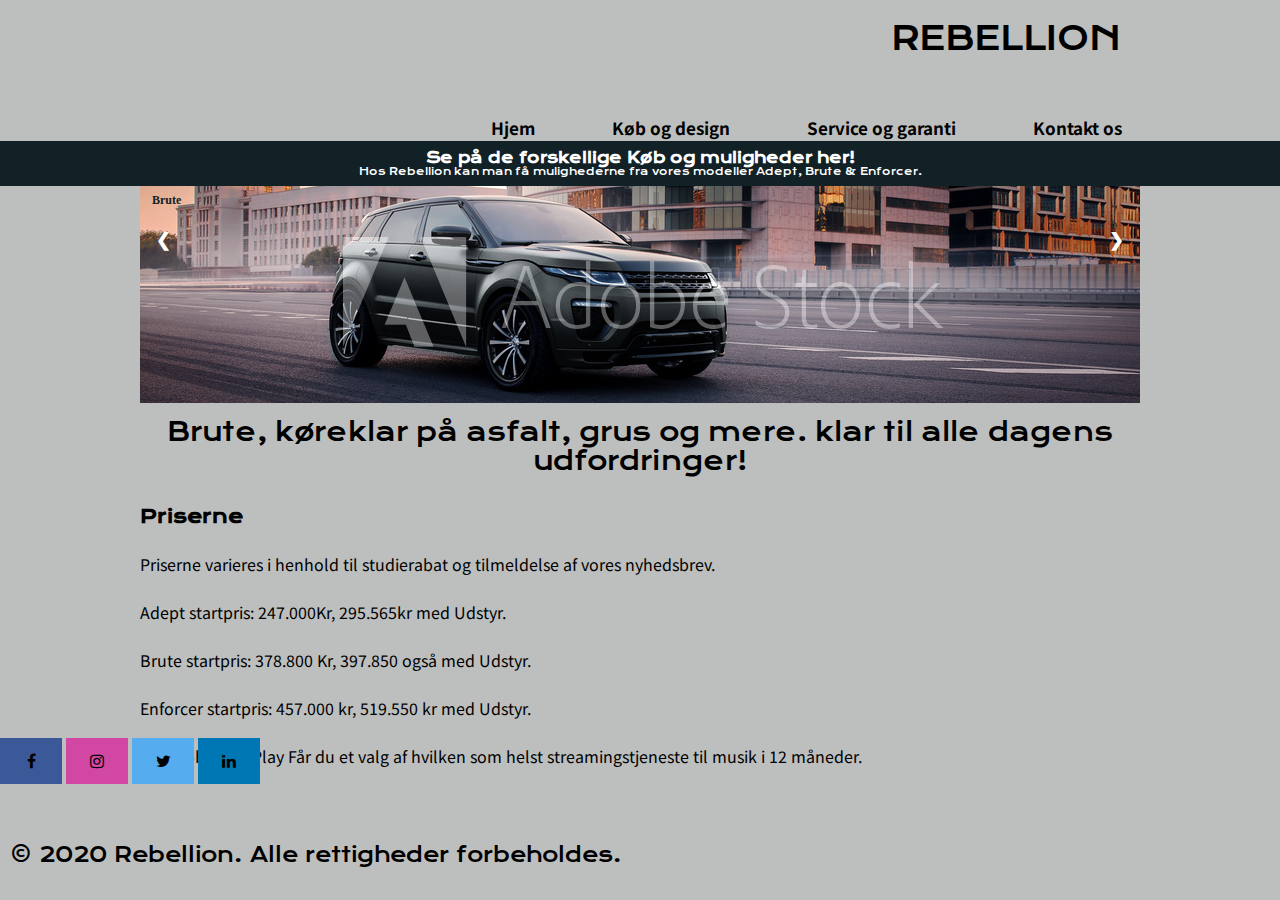
<file: designogkøb.html>
<!DOCTYPE html>
<html lang="da">
<head>
    <meta charset="UTF-8">
    <meta name="viewport" content="width=device-width, initial-scale=1.0">
    <title>DesignogKøb</title>
    <link rel="stylesheet" href="styleniki.css">
    <link rel="stylesheet" href="normalize.css">
    <link rel="preconnect" href="https://fonts.gstatic.com">
<link href="https://fonts.googleapis.com/css2?family=Noto+Sans+JP:wght@100&display=swap" rel="stylesheet">
<link rel="stylesheet" href="https://cdnjs.cloudflare.com/ajax/libs/font-awesome/4.7.0/css/font-awesome.min.css">
<link href="https://fonts.googleapis.com/css2?family=Krona+One&display=swap" rel="stylesheet">
</head>
<body>
  <h1>REBELLION</h1>
    <div class="nav">
        <a href="forside.html">Hjem</a>
        <a href="designogkøb.html">Køb og design</a>
        <a href="serviceoggarantibysarah.html">Service og garanti</a>
        <a href="kontaktrebellion.html">Kontakt os</a>
      </div>
 
  <div class="header">
    <h2>Se på de forskellige Køb og muligheder her!</h2>
    <p>Hos Rebellion kan man få mulighederne fra vores modeller Adept, Brute & Enforcer.</p>
   </div>
   <!-- Slideshow container -->
<div class="slideshow-container">

  <!-- Full-width images with number and caption text -->
  <div class="mySlides fade">
    <div class="numbertext">Brute</div>
    <img src="car9.png" alt="Brute">
    <div class="text">Brute, køreklar på asfalt, grus og mere. klar til alle dagens udfordringer!</div>
  </div>

  <div class="mySlides fade">
    <div class="numbertext">Adept</div>
    <img src="car10.png" alt="Adept">
    <div class="text">Adept, En hybrid køreklar som har mange kræfter i sig!</div>
  </div>

  <div class="mySlides fade">
    <div class="numbertext">Enforcer</div>
    <img src="car8.png" alt="Enforcer">
    <div class="text">Enforcer, den største af slagsen! Den kværner gennem terræn og off-road som ingenting!</div>
  </div>
<div class="info">
  <h3>Priserne</h3>
  <p>Priserne varieres i henhold til studierabat og tilmeldelse af vores nyhedsbrev.</p>
  <p>Adept startpris: 247.000Kr, 295.565kr med Udstyr.</p>
  <p>Brute startpris: 378.800 Kr, 397.850 også med Udstyr.</p>
  <p>Enforcer startpris: 457.000 kr, 519.550 kr med Udstyr.</p>
  <p>Med køb af CarPlay Får du et valg af hvilken som helst streamingstjeneste til musik i 12 måneder.</p>

</div>

 
  <a class="prev" onclick="plusSlides(-1)">&#10094;</a>
  <a class="next" onclick="plusSlides(1)">&#10095;</a>
</div>
<a href="https://www.facebook.com/" class="fa fa-facebook"></a>
<a href="https://www.instagram.com/" class="fa fa-instagram"></a>
<a href="https://www.twitter.com/" class="fa fa-twitter"></a>
<a href="https://www.linkedin.com/" class="fa fa-linkedin"></a>
<script src="slides.js"></script>
<footer>
  <p>© 2020 Rebellion. Alle rettigheder forbeholdes.</p>
</footer>
</body>


</html>
</file>
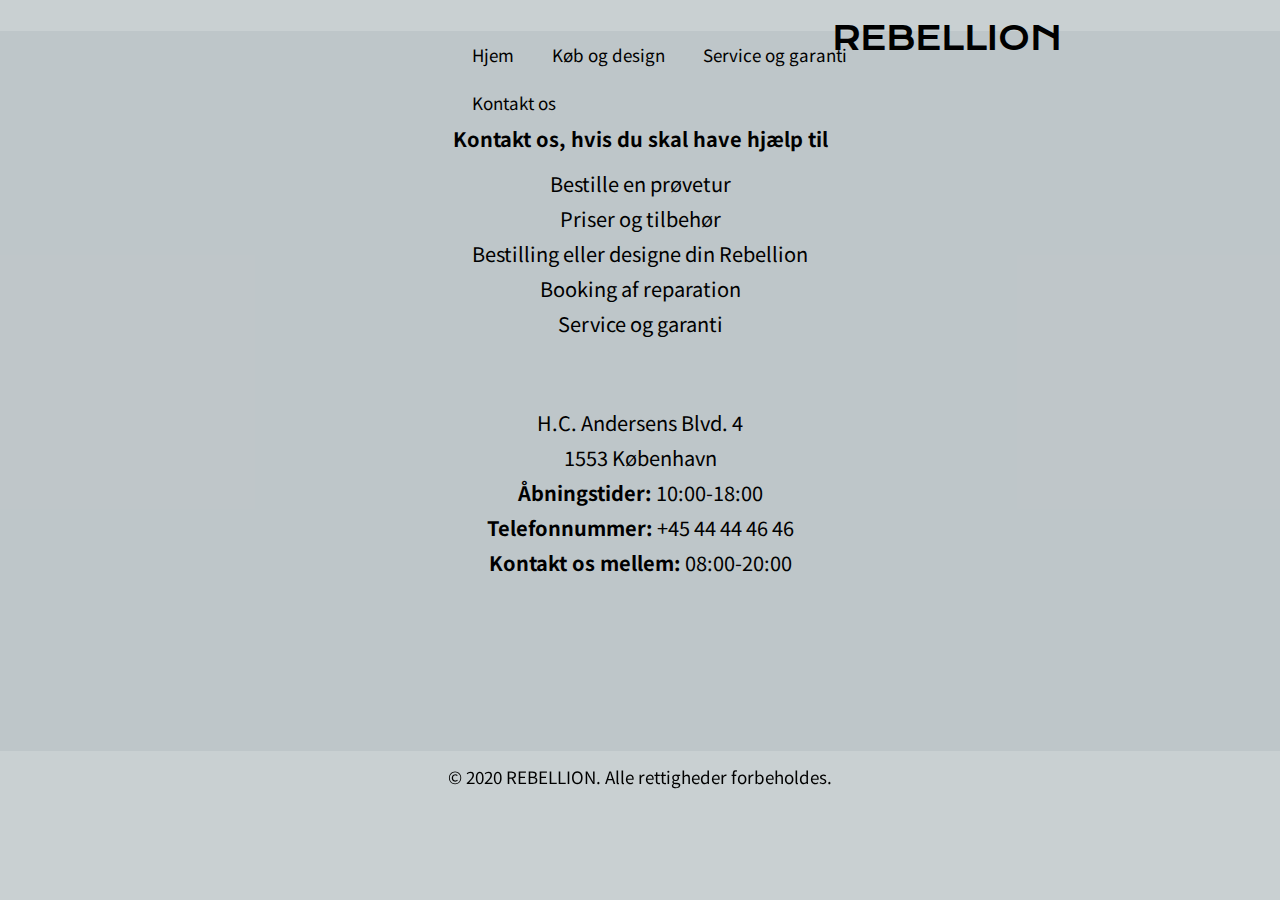
<file: kontaktrebellion.html>
<!--Lavet af Henriette-->
<!DOCTYPE html>
<html lang="da">
<head>
    <meta charset="UTF-8">
    <meta name="viewport" content="width=device-width, initial-scale=1.0">
    <title>Kontakt</title>
    <link rel="stylesheet" href="kontaktrebellion.css">
    <link rel="stylesheet" href="normalize.css">
    <link rel="preconnect" href="https://fonts.gstatic.com">
<link href="https://fonts.googleapis.com/css2?family=Noto+Sans+JP:wght@100&display=swap" rel="stylesheet">
<link href="https://fonts.googleapis.com/css2?family=Krona+One&display=swap" rel="stylesheet">
<!--Imported fonts-->
<style>
    @import url('https://fonts.googleapis.com/css2?family=Krona+One&display=swap');
    @import url('https://fonts.googleapis.com/css2?family=Merriweather:wght@300&display=swap');
</style>
</head>
<body>
    <h1>REBELLION</h1>
  <!--Menu-->
      <div class="nav">
          <a href="forside.html">Hjem</a>
          <a href="designogkøb.html">Køb og design</a>
          <a href="serviceoggarantibysarah.html">Service og garanti</a>
          <a href="kontaktrebellion.html">Kontakt os</a>
        </div>
<div class="info">
    <h2>Kontakt os, hvis du skal have hjælp til</h2>
        <p class="infotext1">Bestille en prøvetur
            <br>
            Priser og tilbehør
            <br>
            Bestilling eller designe din Rebellion
            <br>
            Booking af reparation
            <br>
            Service og garanti
        <p>
        <p class="infotext2">
            H.C. Andersens Blvd. 4
            <br>
            1553 København
            <br>
    <strong>Åbningstider:</strong> 10:00-18:00
        <br>
    <strong>Telefonnummer:</strong> +45 44 44 46 46
        <br>
    <strong>Kontakt os mellem:</strong> 08:00-20:00
        </p>
<!--Google maps-->
<div class="gmaps">
<iframe src="https://www.google.com/maps/embed?pb=!1m18!1m12!1m3!1d2249.630861541422!2d12.562756116044145!3d55.67801900522446!2m3!1f0!2f0!3f0!3m2!1i1024!2i768!4f13.1!3m3!1m2!1s0x4652530e8e1aa851%3A0xeb2180bd1acc58cf!2sH.%20C.%20Andersens%20Blvd.%204%2C%201553%20K%C3%B8benhavn!5e0!3m2!1sda!2sdk!4v1603569435744!5m2!1sda!2sdk" style="border:0;" allowfullscreen="" aria-hidden="false" tabindex="0"></iframe>
</div>
</div>
<footer>
    <p class="Copyright">© 2020 REBELLION. Alle rettigheder forbeholdes.</p>
</footer>
</body>
</html>
</file>
<file: styleniki.css>
* {
    margin: 0%;
    padding: 0%;
    }
    :root {
        --primary-color:#94A1A6;
        --secondary-color:#BDBFBF;
        --var-color:#F2EBDC;
        --var2-color:#6FA6A6;
        --var3-color:#122126;
        opacity: var(--var-color);
    }
    h1 {
      font-family: 'Krona One', sans-serif;
      font-weight: lighter;
      text-align: right;
      margin:0.2rem;
      padding: 0rem 10rem;
      float: right;
      
    }
    
    .header {
        padding: 0.5rem;
        text-align: center;
        background:var(--var3-color);
        color: white;
        font-size: 10px;
        font-family: 'Krona One', sans-serif;
      }
     /* Menu */
    .nav {
    overflow: hidden;
    margin-left: 453px;
    margin-bottom: -35px;
    width: 100%;
    font-family: 'Noto Sans JP', sans-serif;
   }
  .nav a {
  float: left;
  color: var(--black);
  text-align: center;
  padding: 3% 3%;
  text-decoration: none;
  font-size: 17px;
  font-weight: bold;
  font-family: 'Noto Sans JP', sans-serif;
  }  
   .nav a:hover {
  background-color: var(--grey2);
  color: var(--black);
}


     
     .info {
      position: relative;
      text-align: justify;
     padding-bottom:0.5rem;
      margin-top:0.5rem;
      line-height:3rem;
      font-family: 'Noto Sans JP', sans-serif;
     
      
     }
     h3 {
      font-weight: bold;
      font-family: 'Krona One', sans-serif; 
     }
    

    
      /* Slideshow container */
      .slideshow-container {
        max-width: 1000px;
        position: relative;
        margin: auto;
      
      }
      
      /* Hide the images by default */
      .mySlides {
        display: none;
       
      }
      
        
      
      
      /* Next & previous buttons */
      .prev, .next {
        cursor: pointer;
        position: absolute;
        top: 50px;
        width: auto;
        margin-top: -22px;
        padding: 16px;
        color: white;
        font-weight: bold;
        font-size: 18px;
        transition: 0.6s ease;
        border-radius: 0 3px 3px 0;
        user-select: none;
      }
      
      /* Position the "next button" to the right */
      .next {
        right: 0;
        border-radius: 3px 0 0 3px;
      }
      
      /* On hover, add a black background color with a little bit see-through */
      .prev:hover, .next:hover {
        background-color: rgba(0,0,0,0.8);
      }
      
      /* Caption text */
      .text {
       
        font-size: 25px;
        padding: 0.5rem;
        margin: 0.2rem;
        bottom: 0.2rem;
        text-align: center;
        font-family: 'Krona One', sans-serif;
      }
      
      /* Number text (1/3 etc) */
      .numbertext {
        color:var(--var3-color);
        font-size: 12px;
        padding: 8px 12px;
        position: absolute;
        font-weight: bold;
        top: 0;
      }
      
      /* The dots/bullets/indicators */
      .dot {
        cursor: pointer;
        height: 15px;
        width: 15px;
        margin: 0 2px;
        background-color: #bbb;
        border-radius: 50%;
        display: inline-block;
        transition: background-color 0.6s ease;
      }
      
      .active, .dot:hover {
        background-color: #717171;
      }
    
       .fa {
        padding:15px;
        font-size: 30px;
        width: 2.5%;
        text-align: center;
        text-decoration: none;
        position: relative;
        bottom: 50px;
      }  
      /* Hover effect */
      .fa:hover {
        opacity: 0.9;
      }  
       /* Facebook */
      .fa-facebook {
        background: #3B5998;
        color: var(--white);
      }
      /* Twitter */
      .fa-twitter {
        background: #55ACEE;
        color: var(--white);
      
      }
      /* Instagram */
      .fa-instagram {
        background: #d147a3;
        color: var(--white);
        
        
      }
      /* Linkedin */
      .fa-linkedin {
        background: #0077B5;
        color: var(--white);
        
      }
    footer {
      margin:5px;
      padding: 5px;
      font-size: 20px;
      font-family:'Krona One', sans-serif;  
    }
    
    
    @media screen and (max-width: 1920px) {
        body {
          background-color: var(--secondary-color);
        }
      }
</file>
<file: kontaktrebellion.css>
/*Lavet af Henriette*/
* {
    margin: 0;
    padding: 0;
}
@media screen and (min-width: 1080px) {
    :root {
        --grey: rgb(148, 161, 166, 0.5);
        --grey2: rgb(148, 161, 166, 0.2);
        --white:  #ffffff;
        --black: #000;
}
body {
    font-family: 'Noto Sans JP', sans-serif;
    background-color: var(--grey);
}
h1 {
    font-family: 'Krona One', sans-serif;
    font-weight: lighter;
    padding: 0px 0px 0.5% 65%;;
  }
/* Menu */
.nav {
    margin-left: 453px;
    margin-top: -55px;
    width: 37%;
  }
  .nav a {
    float: left;
    color: var(--black);
    text-align: center;
    padding: 3% 4%;
    text-decoration: none;
    font-size: 17px;
  }  
  .nav a:hover {
    background-color: var(--grey);
    color: var(--black);
}
.header1 {
    text-decoration: none;
}
/*Grey color box*/
.info {
    background-color: var(--grey2);
    height: 42rem;
    padding: 3rem 0rem 0rem;
}
h2 {
    font-weight: normal;
    text-align: center;
    font-size: 20px;
    font-weight: bold;
    margin-top: 3rem;
}
.infotext1 {
    text-align: center;
    margin-top: 1rem;
    font-size: 20px;
    line-height: 35px;
}
.infotext2 {
    text-align: center;
    margin-top: 4rem;
    font-size: 20px;
    line-height: 35px;
}
/*Google maps*/
.gmaps {
    margin-top: 2rem;
}
iframe {
    height: 10rem;
    width: 97%;
    margin-left: auto;
    margin-right: auto;
    display: block;
}
/*Google maps end*/
footer {
    text-align: center;
    margin-bottom: 6px;
    font-size: 17px;
    margin-top: 1rem;
}
}
</file>
